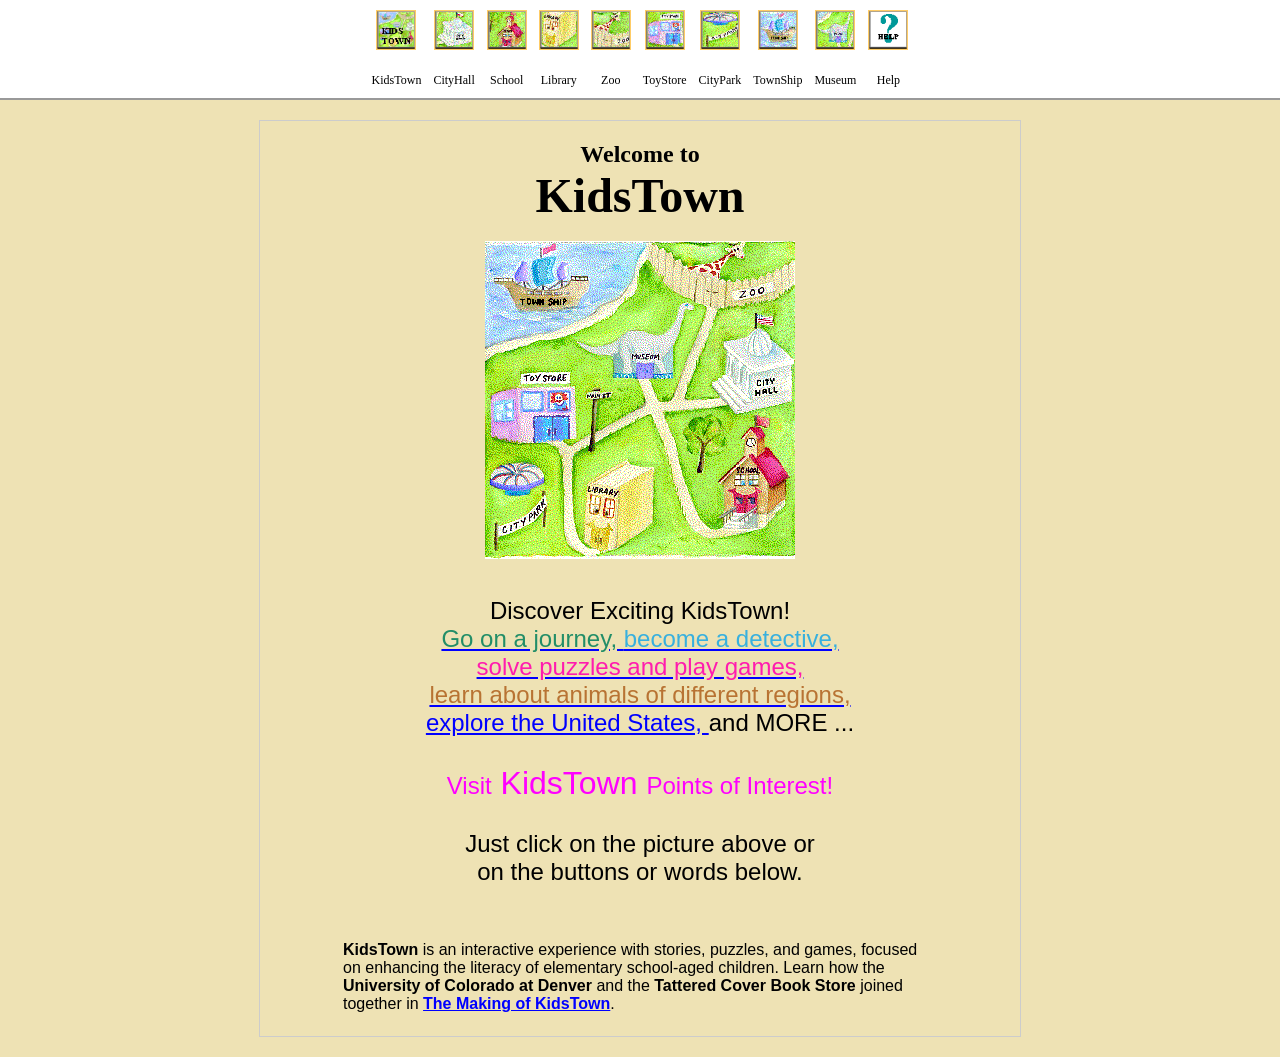
<file: index.html>
<!DOCTYPE html>
<html lang="en">
<head>
  <meta charset="utf-8">
  <meta name="viewport" content="width=device-width, initial-scale=1">
  <title>KidsTown</title>
  <link rel="stylesheet" href="css/style.css">
</head>
<body>
  <div id="nav"></div>
  <main id="app"></main>

  <!-- config first (site-wide paths), then each section registers its routes into the
       shared `routes` table, then router.js wires up navigation and boots the first page -->
  <script src="integration/config.js"></script>
  <script src="script/home/nav.js"></script>
  <script src="integration/router.js"></script>
  <script src="script/cityhall/cityhall.js"></script>
  <script src="script/toystore/toystore.js"></script>
  <script src="data/citypark/citypark-pages.js"></script>
  <script src="script/citypark/citypark.js"></script>
  <script type="module" src="integration/boot.js"></script>
</body>
</html>
</file>
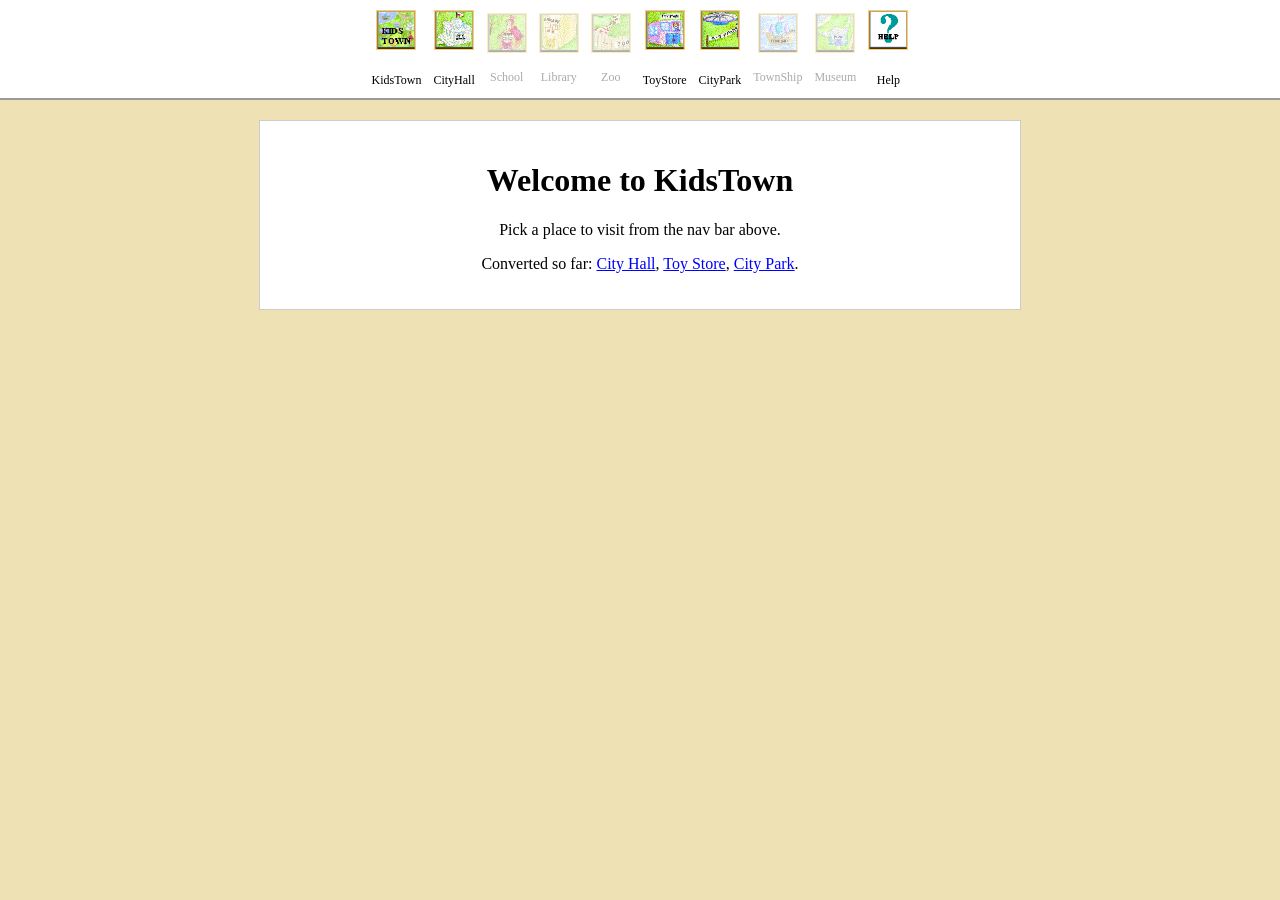
<file: kidstown-spa/index.html>
<!DOCTYPE html>
<html lang="en">
<head>
  <meta charset="utf-8">
  <meta name="viewport" content="width=device-width, initial-scale=1">
  <title>KidsTown</title>
  <link rel="stylesheet" href="css/style.css">
</head>
<body>
  <div id="nav"></div>
  <main id="app"></main>

  <!-- config first (site-wide paths), then each section registers its routes into the
       shared `routes` table, then router.js wires up navigation and boots the first page -->
  <script src="js/config.js"></script>
  <script src="js/nav.js"></script>
  <script src="js/router.js"></script>
  <script src="js/home.js"></script>
  <script src="js/cityhall.js"></script>
  <script src="js/toystore.js"></script>
  <script src="data/citypark-pages.js"></script>
  <script src="js/citypark.js"></script>
</body>
</html>
</file>
<file: css/style.css>
body {
  font-family: Georgia, "Times New Roman", serif;
  background: #eee2b4;
  color: #000;
  margin: 0;
  padding: 0;
}

#nav {
  background: #ffffff;
  border-bottom: 2px solid #999;
  text-align: center;
  padding: 4px 0;
}

#nav table {
  margin: 0 auto;
}

#nav a {
  color: #000;
  text-decoration: none;
  font-size: 0.75rem;
}

#nav img {
  display: block;
  margin: 0 auto 2px;
  max-height: 40px;
}

.navbtn-disabled {
  color: #aaa;
  font-size: 0.75rem;
  display: inline-block;
}

.navbtn-disabled img {
  display: block;
  margin: 0 auto 2px;
  max-height: 40px;
  opacity: 0.4;
}

#app {
  max-width: 700px;
  margin: 20px auto;
  background: #fff;
  padding: 20px 30px;
  border: 1px solid #ccc;
}

#app a {
  color: blue;
}

#app a:visited {
  color: purple;
}

#app img {
  max-width: 100%;
}
</file>
<file: kidstown-spa/css/style.css>
body {
  font-family: Georgia, "Times New Roman", serif;
  background: #eee2b4;
  color: #000;
  margin: 0;
  padding: 0;
}

#nav {
  background: #ffffff;
  border-bottom: 2px solid #999;
  text-align: center;
  padding: 4px 0;
}

#nav table {
  margin: 0 auto;
}

#nav a {
  color: #000;
  text-decoration: none;
  font-size: 0.75rem;
}

#nav img {
  display: block;
  margin: 0 auto 2px;
  max-height: 40px;
}

.navbtn-disabled {
  color: #aaa;
  font-size: 0.75rem;
  display: inline-block;
}

.navbtn-disabled img {
  display: block;
  margin: 0 auto 2px;
  max-height: 40px;
  opacity: 0.4;
}

#app {
  max-width: 700px;
  margin: 20px auto;
  background: #fff;
  padding: 20px 30px;
  border: 1px solid #ccc;
}

#app a {
  color: blue;
}

#app a:visited {
  color: purple;
}

#app img {
  max-width: 100%;
}
</file>
